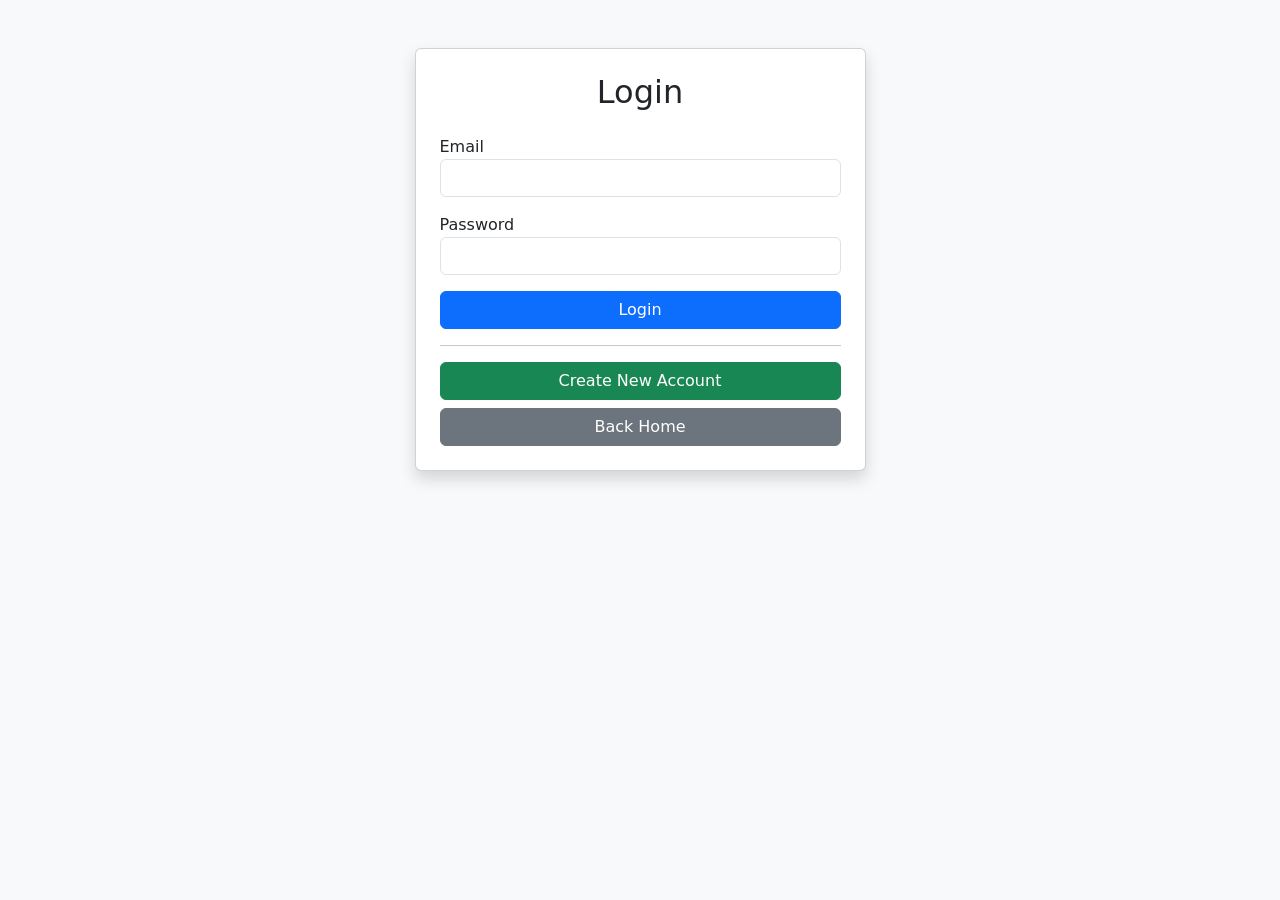
<file: templates/login.html>
<!DOCTYPE html>
<html lang="en">

<head>
    <meta charset="UTF-8">
    <meta name="viewport" content="width=device-width, initial-scale=1.0">
    <title>Login - AeroShop</title>

    <link href="https://cdn.jsdelivr.net/npm/bootstrap@5.3.3/dist/css/bootstrap.min.css" rel="stylesheet">
</head>

<body class="bg-light">

<div class="container mt-5">

    <div class="row justify-content-center">

        <div class="col-md-5">

            <div class="card shadow p-4">

                <h2 class="text-center mb-4">Login</h2>

                <form method="POST">

                    <div class="mb-3">
                        <label>Email</label>
                        <input type="email"
                               name="email"
                               class="form-control"
                               required>
                    </div>

                    <div class="mb-3">
                        <label>Password</label>
                        <input type="password"
                               name="password"
                               class="form-control"
                               required>
                    </div>

                    <button class="btn btn-primary w-100">
                        Login
                    </button>

                </form>

                <hr>

                <a href="/signup" class="btn btn-success w-100 mb-2">
                    Create New Account
                </a>

                <a href="/" class="btn btn-secondary w-100">
                    Back Home
                </a>

            </div>

        </div>

    </div>

</div>

</body>
</html>
</file>
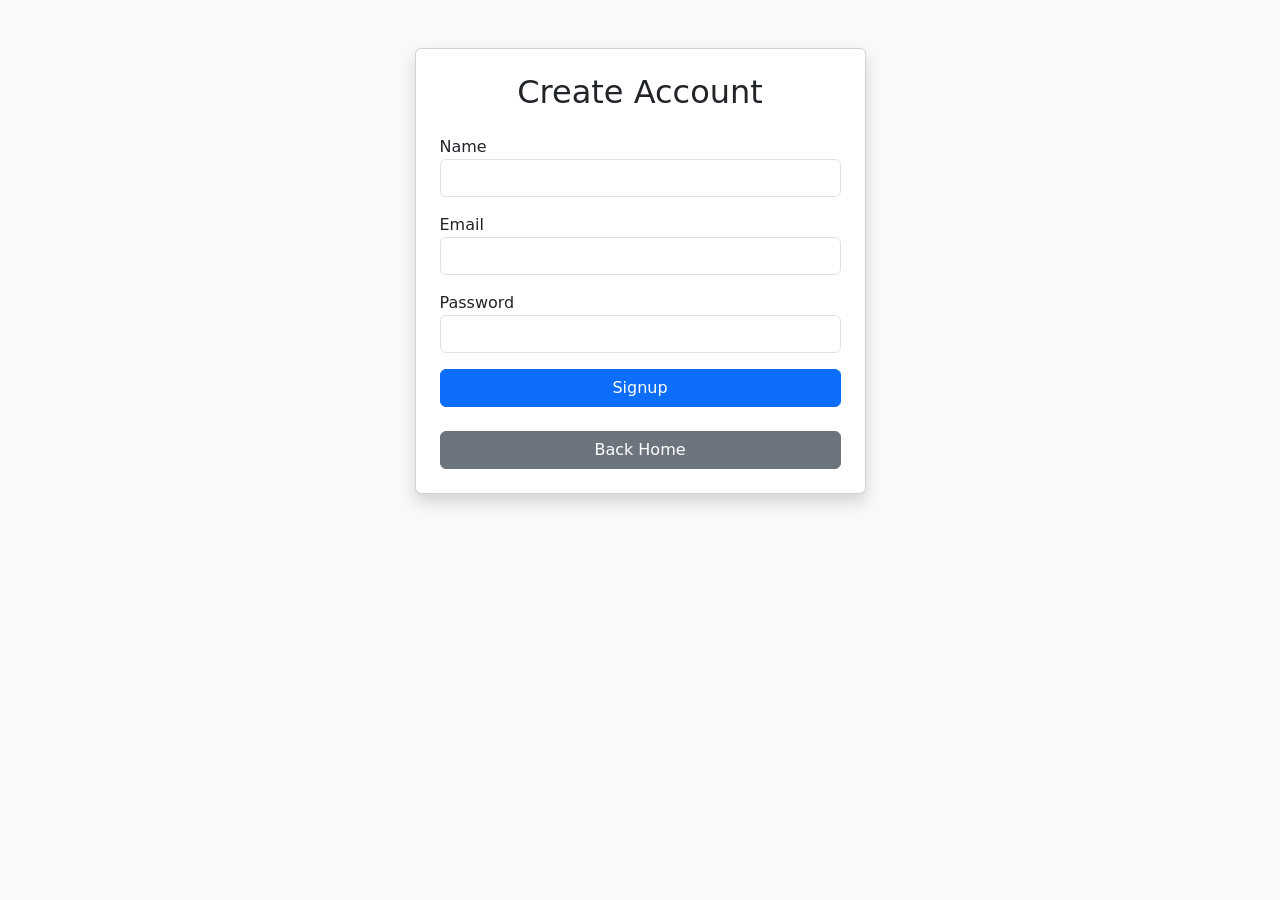
<file: templates/signup.html>
<!DOCTYPE html>
<html lang="en">
<head>
    <meta charset="UTF-8">
    <meta name="viewport" content="width=device-width, initial-scale=1.0">
    <title>Signup - AeroShop</title>

    <link href="https://cdn.jsdelivr.net/npm/bootstrap@5.3.3/dist/css/bootstrap.min.css" rel="stylesheet">
</head>
<body class="bg-light">

<div class="container mt-5">

    <div class="row justify-content-center">

        <div class="col-md-5">

            <div class="card shadow p-4">

                <h2 class="text-center mb-4">
                    Create Account
                </h2>

                <form method="POST">

                    <div class="mb-3">
                        <label>Name</label>
                        <input type="text"
                               name="name"
                               class="form-control"
                               required>
                    </div>

                    <div class="mb-3">
                        <label>Email</label>
                        <input type="email"
                               name="email"
                               class="form-control"
                               required>
                    </div>

                    <div class="mb-3">
                        <label>Password</label>
                        <input type="password"
                               name="password"
                               class="form-control"
                               required>
                    </div>

                    <button class="btn btn-primary w-100">
                        Signup
                    </button>

                </form>

                <br>

                <a href="/" class="btn btn-secondary w-100">
                    Back Home
                </a>

            </div>

        </div>

    </div>

</div>

</body>
</html>
</file>
